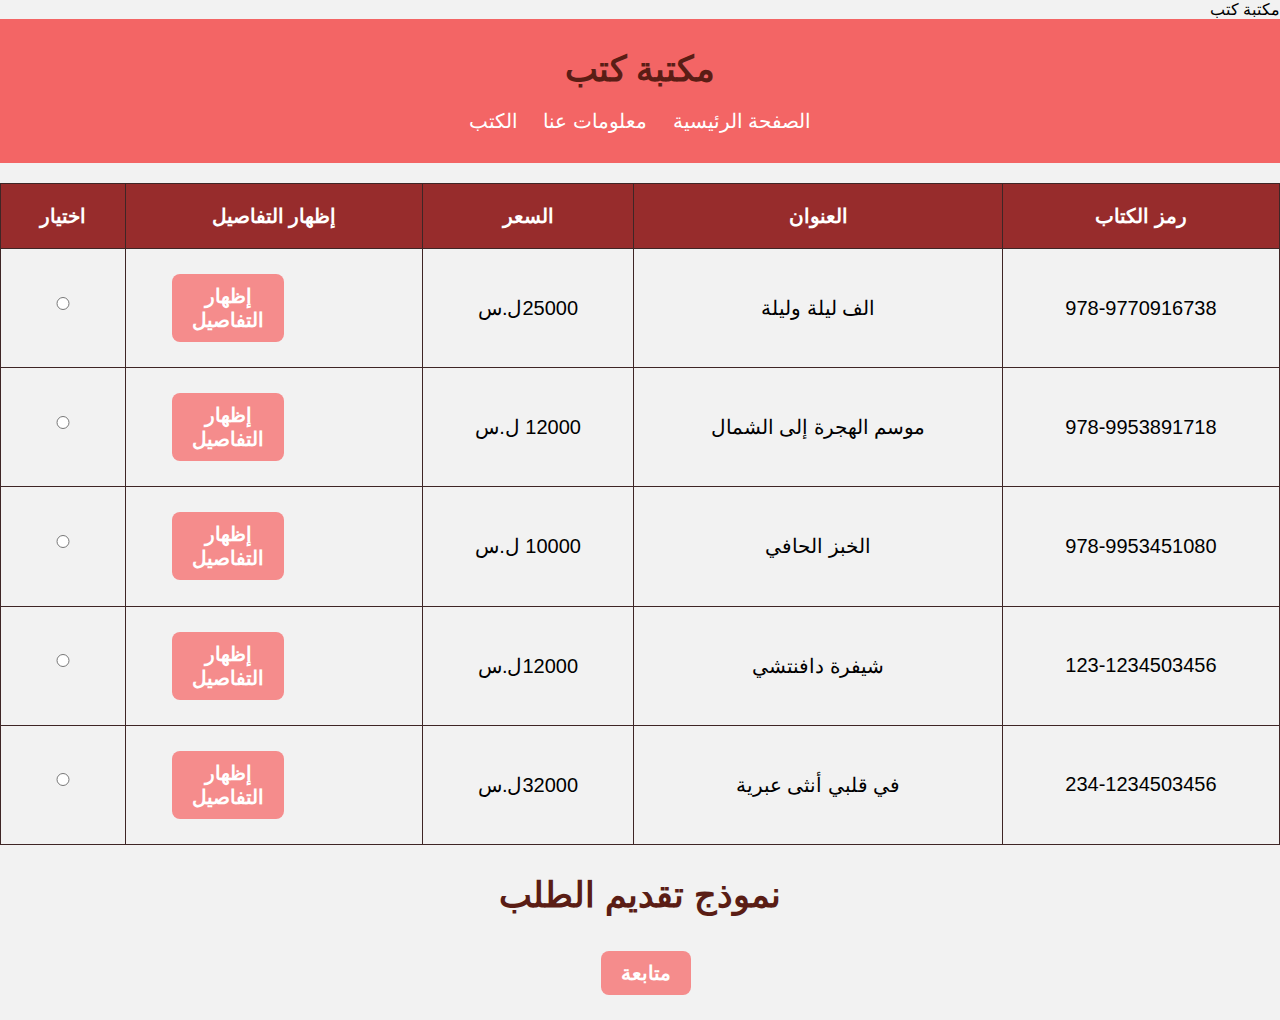
<file: index.html>
<!DOCTYPE html>
<html lang="ar">

<head>
    <meta charset="UTF-8">
    <meta name="viewport" content="width=device-width, initial-scale=1.0">
    <title> مكتبة</title>
    <link rel="stylesheet" href="style.css">
</head>
      
<body>

    <head>
        <meta charset="UTF-8">
        <title>مكتبة</title>
        <link rel="stylesheet" href="style.css">
        <script src="https://code.jquery.com/jquery-3.6.0.min.js"></script>

    </head>

    <body>
        مكتبة كتب
        <header>
            <h1>مكتبة كتب</h1>
            <nav>
                <ul>
                    <li><a href="home.html">الصفحة الرئيسية</a></li>
                    <li><a href="AboutUs.html">معلومات عنا</a></li>
                    <li><a href="index.html">الكتب</a></li>
                </ul>
            </nav>

        </header>


        <section>
            <table>
                <thead>
                    <tr>
                        <th>رمز الكتاب </th>
                        <th>العنوان</th>
                        <th>السعر</th>
                        <th>إظهار التفاصيل</th>
                        <th>اختيار</th>
                    </tr>
                </thead>
                <tbody>
                    <tr>
                        <td>978-9770916738</td>
                        <td>الف ليلة وليلة</td>
                        <td>25000ل.س</td>
                        <td><button class="show-details">إظهار التفاصيل</button></td>

                        <td><input type="radio" id="option1" name="radio-group" value="option1"> </td>
                    </tr>

                    <tr class="details-row" style="display: none;">

                        <td colspan="5">
                            <table>
                                <p>
                                    <strong>
                                        دار المعارف الناشر<br>
                                        تصنيف قصص شعبة<br>

                                    </strong>


                                    كتاب أسطوري يضم مجموعة من القصص الشعبية من الشرق الأوسط وجنوب آسيا وشمال أفريقيا تم
                                    جمعها خلال
                                    العصر الذهبي للإسلام .يتم سرد القصص ضمن أطار قصة مركزية تتضمن الشخصية الرئيسية
                                    ،شهرزات
                                    التي تحكي
                                    حكايات الملك شهريات لتأجل إعدامه
                                    :ملخص<br>
                                    الطابق الثالث <br>
                                </p>
                                <p>أهم القصص</p>

                                <img src="img/download (9).jpg" class="img1">
                                <img src="img/download (3).jpg" class="img1">
                                <img src="img/download (8).jpg" class="img1">
                            </table>
                        </td>
                    </tr>
                    <tr>
                        <td>978-9953891718</td>
                        <td>موسم الهجرة إلى الشمال</td>
                        <td>12000 ل.س</td>
                        <td><button class="show-details">إظهار التفاصيل</button></td>

                        <td><input type="radio" id="option2" name="radio-group" value="option2"> </td>
                    </tr>
                    <tr class="details-row" style="display: none;">

                        <td colspan="5">
                            <table>
                                <p>
                                    <strong> موسم الهجرة إلى الشمال هي رواية كتبها الطيب صالح </strong>
                                    <br>
                                    ونشرت في البداية في مجلة حوار (ع
                                    5-6، ص 5-87)
                                    في أيلول/سبتمبر 1966، ثم نشرت بعد ذلك في كتاب مستقل عن دار العودة في بيروت في نفس
                                    العام.

                                    في هذه الرواية يزور مصطفى سعيد، وهو طالب عربي، الغرب. مصطفى يصل من الجنوب، من
                                    إفريقيا، بعيدًا عن
                                    الثقافة الغربية إلى الغرب بصفة طالب. يحصل على وظيفة كمحاضر في إحدى الجامعات
                                    البريطانية ويتبنى
                                    قيم المجتمع البريطاني، وهناك يتعرف إلى زوجته، جين موريس، وهي امرأة بريطانية ترفض
                                    قبول إملاءات
                                    زوجها. بعد أعوام يعود مصطفى إلى بلاده، حيث يلتقي هناك بصورة مفاجئة براوي القصة الذي
                                    عاش أيضًا في
                                    بريطانيا. القصة نفسها تروى عن طريق قصص يرويها الراوي والبطل.
                                </p>
                                <img src="img/download (14).jpg" class="img1">
                                <img src="img/download (15).jpg" class="img1">


                            </table>
                        </td>
                    </tr>
                    <tr>
                        <td>978-9953451080</td>
                        <td>الخبز الحافي</td>
                        <td>10000 ل.س</td>
                        <td><button class="show-details">إظهار التفاصيل</button></td>

                        <td><input type="radio" id="option2" name="radio-group" value="option2"> </td>
                    </tr>
                    <tr class="details-row" style="display: none;">

                        <td colspan="5">
                            <table>

                                <p> <strong>الخبز الحافي هي رواية تعدّ من أشهر الكتب الأدبية للكاتب محمد شكري، </strong>
                                    <br>
                                    وأكثرها جدلاً.
                                    كتبت بالعربية
                                    سنة 1972 وترجمها إلى الإنجليزية بول بولز سنة 1973، وترجمها إلى الفرنسية الطاهر
                                    بنجلون سنة 1981،
                                    ولم تنشر بالعربية حتى سنة 1982 بسبب ما أثارته من جدل حول جرأتها غير المألوفة. ترجمت
                                    الرواية إلى
                                    تسع وثلاثين لغة أجنبية.
                                </p>
                                <img src="img/download (12).jpg" class="img1">
                                <img src="img/download (13).jpg" class="img1">


                            </table>
                        </td>
                    </tr>
                    <tr>
                        <td>123-1234503456</td>
                        <td>شيفرة دافنتشي</td>
                        <td> 12000ل.س</td>
                        <td><button class="show-details">إظهار التفاصيل</button></td>

                        <td><input type="radio" id="option3" name="radio-group" value="option3"> </td>
                    </tr>
                    <tr class="details-row" style="display: none;">

                        <td colspan="5">

                            <table>
                                <p>
                                    <strong> رواية تشويق وغموض بوليسية خيالية</strong>
                                    <br>
                                    <strong> للمؤلف الأمريكي دان براون نشرت عام 2003.</strong>
                                    حققت
                                    الرواية مبيعات كبيرة تصل إلى 60.5 مليون نسخة (حتى آذار/مارس 2006) <br>وصنفت على رأس
                                    قائمة الروايات الأكثر مبيعاً في قائمة صحيفة نيويورك تايمز الأمريكية. تم ترجمة
                                    الرواية
                                    إلى 56 لغة حتى الآن بمليوني نسخة.
                                    <br>
                                </p>
                                <img src="img/OIP.jpg" class="img1">


                            </table>
                        </td>
                    </tr>
                    <tr>
                        <td>234-1234503456</td>
                        <td>في قلبي أنثى عبرية</td>
                        <td> 32000ل.س</td>
                        <td><button class="show-details">إظهار التفاصيل</button></td>

                        <td><input type="radio" id="option3" name="radio-group" value="option3"> </td>
                    </tr>
                    <tr class="details-row" style="display: none;">

                        <td colspan="5">
                            <table>
                                <p> <strong> للكاتبة</strong> خولة حمدي <br>

                                    تدور أحداث الرواية حول قصة حقيقية لفتاة يهودية اسمها ندى تعيش في دولة لبنان مع
                                    أسرتها
                                    اليهودية، <br>كما تصور الرواية تفاصيل تطور حياة ندى وريما، اللتان كتب عليهما القدر
                                    أن
                                    يلتقيا ليقابلا مصيراً متشابهاً.
                                    <br>
                                </p>
                                <img src="img/th (1).jpg" class="img1">


                            </table>
                        </td>
                    </tr>
                   
                </tbody>
            </table>
        </section>
        <h1>نموذج تقديم الطلب</h1>
        <button id="showFormBtn">متابعة</button>

        <form id="applicationForm">
            <label for="fullName">الاسم الكامل</label>
            <input type="text" id="fullName" placeholder="أدخل اسمك الكامل">
            <div class="error" id="nameError">يجب إدخال أحرف عربية فقط.</div>

            <label for="nationalId">الرقم الوطني</label>
            <input type="text" id="nationalId" placeholder="أدخل الرقم الوطني">
            <div class="error" id="idError">الرقم الوطني يجب أن يتكون من 11 خانة وأن يبدأ برمز المحافظة الصحيح.</div>

            <label for="dob">تاريخ الميلاد</label>
            <input type="text" id="dob" placeholder="dd-mm-yyyy">
            <div class="error" id="dobError">التاريخ يجب أن يكون بالشكل dd-mm-yyyy.</div>

            <label for="phone">رقم الموبايل</label>
            <input type="text" id="phone" placeholder="09xxxxxxxx">
            <div class="error" id="phoneError">يجب إدخال رقم صحيح لشبكة Syriatel أو MTN.</div>

            <label for="email">الإيميل</label>
            <input type="email" id="email" placeholder="example@mail.com">
            <div class="error" id="emailError">يجب إدخال بريد إلكتروني صالح.</div>

            <button type="button" id="submitBtn">إرسال</button>
            <div class="success" id="successMessage">تم إرسال الطلب بنجاح!</div>
        </form>

        <script src="https://code.jquery.com/jquery-3.6.0.min.js"></script>
        <script src="java.js"></script>
        <script>


        </script>
    </body>

</html>
</file>
<file: style.css>
*{
   margin: 0; 
   padding: 0;
   
}
body {
    background-color: #f2f2f2;
    font-family: 'Roboto', sans-serif;
    direction: rtl;
  
}

header {
    background-color: #f36565;
    color: #fff;
    padding: 20px;
    text-align: center;

}

h1 {
    color: #5a1d15;
    font-size: 35px;
    padding: 10px;
text-align: center;
}

table {
    width: 100%;
    border-collapse: collapse;
    margin: 20px auto;
    font-size: 20px;
    font-weight: 400;
}
p{
  font-size: 20px;
  width: 500;
  text-align: right;
}

th {
    background-color: #972c2c;
    color: #ffffff;
    padding: 20px;
    border: 1px solid #3f2626;
  
  }
  
nav ul {
    list-style-type: none;
    margin: 0;
    font-size: 20px;
}
li{
  padding: 10px;

}

nav ul li {
    display: inline-block;
    
}

nav ul li a {
    color: #fff;
    text-decoration: none;
}

td {
    padding: 20px;
    border: 1px solid #3f2626;
    text-align: center;
}
.img1{
  margin:10px 60px;
  width: 20%;
  height: 170px;
}
h2{
  color: #d81b02;
  font-size: 35px;
  text-align: center;
}
.container {
  max-width: 500px;
  margin: 50px auto;
  padding: 20px;
  background-color: #fff;
  border-radius: 8px;
  box-shadow: 0 2px 10px rgba(0, 0, 0, 0.1);
}

button {
    padding: 10px 20px;
    background-color: #f58c8c;
    color: white;
    border: none;
    cursor: pointer;
    font-size: 20px;
    font-weight: 600;
    border-radius: 8px;
    
    margin: 2% 46%;
  
  }
  

  on {
    display: block;
    margin: 20px auto;
    padding: 10px 20px;
    font-size: 16px;
    background-color: #972c2c;
    color: #fff;
    border: none;
    border-radius: 5px;
    cursor: pointer;
}

button:hover {
    background-color: #972c2c;
    font-size: 20px;
    font-weight: 400;
}

form {
    display: none;
    
    background-color:#fff5f5;
    padding: 35px;
    max-width: 400px;
    margin: auto;
    border: 1px solid #ccc;
    border-radius: 8px;
    box-shadow: 0px 4px 8px rgba(0, 0, 0, 0.2);
    font-size: 20px;
    

}

label {
    display: block;
    margin-bottom: 5px;
    font-weight: bold;
}

input {
    width: 100%;
    padding: 8px;
    margin-bottom: 15px;
    border: 1px solid #ccc;
    border-radius: 5px;
}

.error {
    color: red;
    font-size: 12px;
    display: none;
}

.success {
    text-align: center;
    color: green;
    font-size: 16px;
    display: none;
}
</file>
